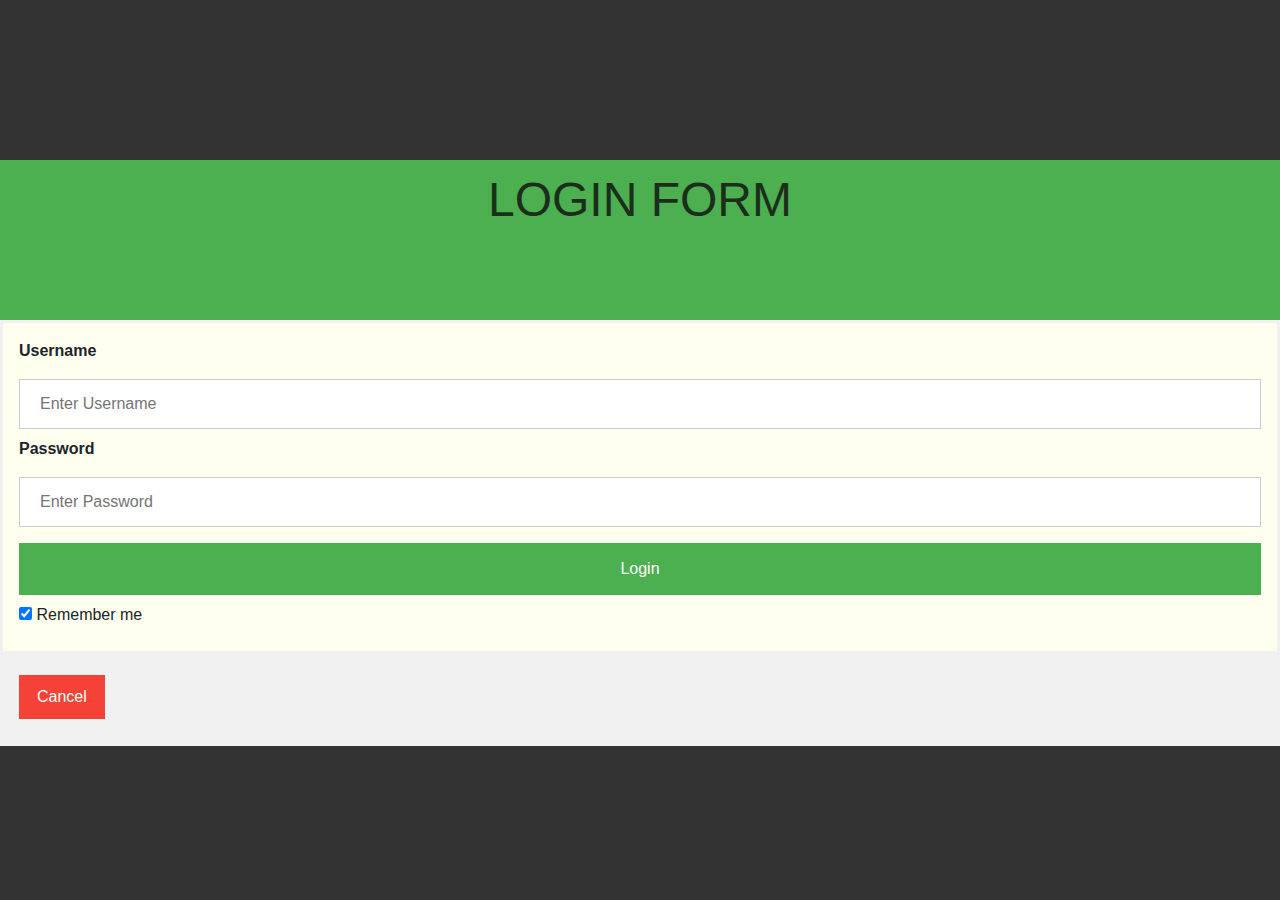
<file: login.html>
<!DOCTYPE html>
<html lang="en">
<head>
    <meta charset="UTF-8">
    <meta name="viewport" content="width=device-width, initial-scale=1.0">
    <title>Login</title>
   <link rel="stylesheet" href="https://stackpath.bootstrapcdn.com/bootstrap/4.5.2/css/bootstrap.min.css" 
    integrity="sha384-JcKb8q3iqJ61gNV9KGb8thSsNjpSL0n8PARn9HuZOnIxN0hoP+VmmDGMN5t9UJ0Z" crossorigin="anonymous">
    <script src="https://stackpath.bootstrapcdn.com/bootstrap/4.5.2/js/bootstrap.min.js" 
    integrity="sha384-B4gt1jrGC7Jh4AgTPSdUtOBvfO8shuf57BaghqFfPlYxofvL8/KUEfYiJOMMV+rV" crossorigin="anonymous"></script>
    <script src="https://stackpath.bootstrapcdn.com/bootstrap/4.5.2/js/bootstrap.bundle.min.js" 
    integrity="sha384-LtrjvnR4Twt/qOuYxE721u19sVFLVSA4hf/rRt6PrZTmiPltdZcI7q7PXQBYTKyf" crossorigin="anonymous"></script> 
    <link rel="stylesheet" href="./css/style.css">
</head>
<body>
  <div class="main-container">
  <h1 class="heading-login">Login Form</h1>
      <form action="" method="post">
  <div class="container1">
    <label for="uname"><b>Username</b></label>
    <input type="text" placeholder="Enter Username" name="uname" required>

    <label for="psw"><b>Password</b></label>
    <input type="password" placeholder="Enter Password" name="psw" required>
        
    <button type="submit">Login</button>
    <label>
      <input type="checkbox" checked="checked" name="remember"> Remember me
    </label>
  </div>

  <div class="container1" style="background-color:#f1f1f1">
    <button type="button" class="cancelbtn">Cancel</button>
  </div>
</div>
</form>
</body>
</html>









</body>
</html>
</file>
<file: css/style.css>
*{
    margin: 0;
    padding: 0;
    box-sizing: border-box;
}

html{
    font-size: 16px;
    font-family: 'Segoe UI', Tahoma, Geneva, Verdana, sans-serif;
    background-color: #333;
}

/* utiity classes starts*/
a{    
    text-decoration: none;
    color: #eee;
}

ul li{
    list-style: none;
}

img {
    width: 75px;
    height: 75px;
}

span{
    color: rgb(139, 0, 252);
}

.clear{
  clear: both;
}

/* utiity classes ends*/


/* navigation bar starts */
.container{
    background: linear-gradient(to bottom, rgba(0,0,0,0.8), rgba(0,0,0,0.3)), url(../img/header.jpg) no-repeat center;
    background-size: cover;
    width: 100%;
    height: 100vh;
}


nav{
    display: flex;
    flex-direction: row;
    justify-content: space-between;
    align-items: center;
    background-color: rgb(50, 51, 51);
    position: sticky;
    top: 0;
}

ul li a{
    border: none;
    background-color: grey;
    padding: 10px;
    border-radius: 20px;
    font-weight: bold;
    color: white;
    text-transform: uppercase;
    background-image: linear-gradient(rgb(145, 113, 219), rgb(64, 99, 216));
}

ul li a:hover{
    
    background-color: transparent;
    padding: 10px;
    border-radius: 20px;
    color: rgb(20, 20, 223);
    font-weight: bold;
    /* box-shadow: 5px 10px 20px rgb(81, 81, 163) inset; */
    background-image: linear-gradient(rgb(145, 113, 219), rgb(64, 99, 216));
}

.logo{
    margin-top: 10px;
    padding-left: 20px;
}

/* navigation bar ends */
/* ul {
    display: flex;
    justify-content: space-between;
    padding: 10px;
    margin: 10px;
    text-transform: uppercase;
} */

/* Main page starts */
h1{
      color: rgb(241, 240, 241);
      font-size: 3rem;
      text-transform: uppercase;
      text-align: center;
      line-height: 5rem;
      margin-top: 10rem;
      opacity: 0.8;
      margin-bottom: 5rem;
  }

  .heading-login{
    color: rgb(15, 15, 15);
    font-size: 3rem;
    text-transform: uppercase;
    text-align: center;
    line-height: 5rem;
    margin-top: 10rem;
    opacity: 0.8;
  }

  .startlearningbutton{
      border: 2px solid grey;
      padding: 1rem;
      text-align: center;
      text-transform: uppercase;
      font-weight: bold;
      margin-left: 34rem;
  }

  .startlearningbutton:hover{
    border: 2px solid grey;
    background-color: rgb(139, 0, 252);
    padding: 1rem;
    text-align: center;
    text-transform: uppercase;
}


@media screen and (max-width:500px){
  h1{
    color: rgb(241, 240, 241);
    font-size: 1.5rem;
    text-transform: uppercase;
    text-align: center;
    /* line-height: 5rem; */
    /* margin-top: 10rem; */
    opacity: 0.8;
    /* margin-bottom: 5rem; */
}

.startlearningbutton{
  border: 1px solid grey;
  padding: 1rem;
  text-align: center;
  text-transform: uppercase;
  font-weight: bold;
  margin-left: 80px;
}

.startlearningbutton:hover{
  border: 1px solid grey;
  background-color: rgb(139, 0, 252);
  padding: 1rem;
  text-align: center;
  text-transform: uppercase;
}

}
@media (min-width:500px) and (max-width:768px){
  .startlearningbutton{
    border: 1px solid grey;
    padding: 1rem;
    text-align: center;
    text-transform: uppercase;
    font-weight: bold;
    margin-left: 190px;
  }
  
  .startlearningbutton:hover{
    border: 1px solid grey;
    background-color: rgb(138, 24, 231);
    padding: 1rem;
    text-align: center;
    text-transform: uppercase;
  }
}

/* @media (min-width:768px) and (max-width:1024px){
.startlearningbutton{
  border: 1px solid grey;
  padding: 1rem;
  text-align: center;
  text-transform: uppercase;
  font-weight: bold;
  margin-left: 300px;
}

.startlearningbutton:hover{
  border: 1px solid grey;
  background-color: rgb(138, 24, 231);
  padding: 1rem;
  text-align: center;
  text-transform: uppercase;
}

}


@media (min-width:1024px) and (max-width:1366px){
  .startlearningbutton{
    border: 1px solid grey;
    padding: 1rem;
    text-align: center;
    text-transform: uppercase;
    font-weight: bold;
    margin-left: 400px;
  }
  
  .startlearningbutton:hover{
    border: 1px solid grey;
    background-color: rgb(138, 24, 231);
    padding: 1rem;
    text-align: center;
    text-transform: uppercase;
  }
} */
/* Main page ends */

/* ADVANTAGES OF EDUTECHNO CLASSES section starts */
.container-cards{
  display: flex;
  justify-content: space-between;
  align-items: center;
  padding: 20px;
  margin: 30px;
  text-align: center;
  position: relative;
  text-transform: uppercase;
  
  
}

.container-cards .card{
  position: relative;
  margin: 10px;
}


.container-cards .card .face{
 width: 250px;
 height: 125px;
 transition: 0.5s;
 box-sizing: border-box;
 box-shadow: 0 20px 50px rgba(0,0,0,0.8);

}


.container-cards .card .face.face1{
    position: relative;
    background: #333;
    display: flex;
    justify-content: center;
    align-items: center;
    z-index: 1;
    transform: translateY(90px);
 }

 .container-cards .card:hover .face.face1{
  transform: translateY(0);
  background-color: rgb(139, 0, 252);

 }

 .container-cards .card .face.face1 .content{
  opacity: 0.2;
  transition: 0.5s;
  
}

.container-cards .card:hover .face.face1 .content{
  opacity: 0.8;  
}

.container-cards .card .face.face1 .content img{
  max-width: 100px;
  transition: width 2s, height 2s;
}

.container-cards .card:hover .face.face1 .content img{
  max-width: 100px;
  width: 90px;
  height: 90px;
}
 
 .container-cards .card .face.face2{
  position: relative;
  background: #fff;
  display: flex;
  justify-content: center;
  align-items: center;
  padding: 20px;
  box-sizing: border-box;
  box-shadow: 0 20px 50px rgba(0,0,0,0.8);
  border-radius: 10px;
  /* transform: translateX(-100px); */
}

.container-cards .card:hover .face.face2{
  transform: translateY(0);
}
 
.container-cards .card .face.face2 .content p{
  
  background: #fff;
  
}


.container-cards .card .face.face1 .content h3{
  margin: 10px 0 0;
  padding: 0;
  color: #fff;
  text-align: center;
  font-size: 1.5rem;
  
}


.container-cards .card .face.face2 .content a{
  margin: 15px 0 0;
  display: inline-block;
  text-decoration: none;
  font-weight: 900;
  color: #333;
  padding: 5px;
  border: 1px solid #333;
}


.container-cards .card .face.face2 .content a:hover{
  background: #333;
}


@media screen and (max-width:500px){

  .container-cards{
    display: flex;
    flex-direction: column;
    justify-content: space-between;
    align-items: center;
    padding: 40px;
    margin: 80px;
    text-align: center;
    position: relative;
    text-transform: uppercase;
    
  }
  
  .container-cards .card{
    position: relative;
  }
  
  
  .container-cards .card .face{
   width: 250px;
   height: 125px;
   transition: 0.5s;
   box-sizing: border-box;
   box-shadow: 0 20px 50px rgba(0,0,0,0.8);
  
  }
  
  
  .container-cards .card .face.face1{
      position: relative;
      background: #333;
      display: flex;
      justify-content: center;
      align-items: center;
      z-index: 1;
      transform: translateY(90px);
   }
  
   .container-cards .card:hover .face.face1{
    transform: translateY(0);
    background-color: rgb(139, 0, 252);
  
   }
  
   .container-cards .card .face.face1 .content{
    opacity: 0.2;
    transition: 0.5s;
    
  }
  
  .container-cards .card:hover .face.face1 .content{
    opacity: 0.8;  
  }
  
  .container-cards .card .face.face1 .content img{
    max-width: 100px;
    transition: width 2s, height 2s;
  }
  
  .container-cards .card:hover .face.face1 .content img{
    max-width: 100px;
    width: 60px;
    height: 60px;
  }
   
   .container-cards .card .face.face2{
    position: relative;
    background: #fff;
    display: flex;
    justify-content: center;
    align-items: center;
    padding: 20px;
    box-sizing: border-box;
    box-shadow: 0 20px 50px rgba(0,0,0,0.8);
    border-radius: 10px;
    /* transform: translateX(-100px); */
  }
  
  .container-cards .card:hover .face.face2{
    transform: translateY(0);
  }
   
  .container-cards .card .face.face2 .content p{
    
    background: #fff;
    
  }
  
  
  .container-cards .card .face.face1 .content h3{
    margin: 10px 0 0;
    padding: 0;
    color: #fff;
    text-align: center;
    font-size: 1.5rem;
    
  }
  
  
  .container-cards .card .face.face2 .content a{
    margin: 15px 0 0;
    display: inline-block;
    text-decoration: none;
    font-weight: 900;
    color: #333;
    padding: 5px;
    border: 1px solid #333;
  }
  
  
  .container-cards .card .face.face2 .content a:hover{
    background: #333;
  }

}


@media (min-width:500px) and (max-width:768px){
  .container-cards{
    display: flex;
    flex-direction: column;
    justify-content: space-between;
    align-items: center;
    padding: 40px;
    margin: 80px;
    text-align: center;
    position: relative;
    text-transform: uppercase;
    
  }
}


@media (min-width:768) and (max-width:1200px){
  .container-cards{
    display: flex;
    flex-direction: column;
    justify-content: space-between;
    align-items: center;
    padding: 40px;
    margin: 80px;
    text-align: center;
    position: relative;
    text-transform: uppercase;
    
  }

}
/* ADVANTAGES OF EDUTECHNO CLASSES section ends */

/* FEATURES OF EDUTECHNNO section starts */

.features{
  padding: 40px;
  background:white;
  box-shadow: 0 15px 25px rgba(0, 0, 0, 0.4);
  background: url(../img/features.jpg) no-repeat center center/cover;
}

.features ul{
  background: rgb(102, 213, 228);
  margin-right: 650px;
  border-radius: 10px;
  box-shadow: 0 15px 25px rgba(26, 2, 160, 0.918);
  padding: 10px;
  background: linear-gradient(to bottom, rgba(116, 114, 231, 0.8), rgba(0,0,0,0.3))
}

.features h1{
 
 color: rgb(0, 0, 0);
 margin-bottom: 10px;
 display: inline-block;
 font-weight: 900;
 border-bottom: 2px solid black;
}


.features ul li{
  text-transform: uppercase;
  position: relative;
  list-style: none;
  display: table;
  margin: 10px 0;
  padding-left: 34px;
  padding-right: 5px;
 
 }


 .features ul li::before{
   content: '';
  position: absolute;
  top: 0;
  left: 0;
  width: 34px;
  height: 34px;
  background: transparent;
  border-radius: 30px;
  transition: background 0.5s, width 0.5s;
  border: 2px solid rgb(139, 0, 252);
  transition-delay: 0.3s, 0s;
  background: rgb(149, 149, 231);
  
 }

 .features ul li:hover::before{
   width: 100%;
   height: 100%;
   background-color: rgb(139, 0, 252);
   transition-delay: 0s, 0.3s;
 }


 .features ul li::after{
  content: '';
  position: absolute;
  top: 13px;
  left: 12px;
  width: 6px;
  height: 6px;
  border-top: 2px solid #333;
  border-right: 2px solid #333;
  transform: rotate(45deg);
  transition: 0.5s;
  transition-delay: 0s;
 }

 .features ul li:hover::after{
   transition-delay: 0.5s;
   transform: rotate(45deg) scale(1.5);
   left: 24px;

 }

 .features ul li p{
   position: relative;
   z-index: 10;
   padding: 5px 10px;
   color:black;
   font-weight: bold;
 }
 @media screen and (max-width:500px) {

  .features{
    padding: 20px;
    background:white;
    box-shadow: 0 15px 25px rgba(0, 0, 0, 0.4);
    background: url(../img/features.jpg) no-repeat center center/cover;
  }
  
  .features ul{
    background: rgb(102, 213, 228);
    margin-right: 400px;
    border-radius: 10px;
    box-shadow: 0 15px 25px rgba(26, 2, 160, 0.918);
    padding: 10px;
    background: linear-gradient(to bottom, rgba(116, 114, 231, 0.8), rgba(0,0,0,0.3))
  }
  
  .features h1{
   
   color: rgb(0, 0, 0);
   margin-bottom: 10px;
   display: inline-block;
   font-weight: 600;
   border-bottom: 2px solid black;
  }
  
  
  .features ul li{
    text-transform: uppercase;
    position: relative;
    list-style: none;
    display: table;
    margin: 10px 0;
    padding-left: 34px;
    padding-right: 5px;
   
   }
  
  
   .features ul li::before{
     content: '';
    position: absolute;
    top: 0;
    left: 0;
    width: 34px;
    height: 34px;
    background: transparent;
    border-radius: 30px;
    transition: background 0.5s, width 0.5s;
    border: 2px solid rgb(139, 0, 252);
    transition-delay: 0.3s, 0s;
    background: rgb(149, 149, 231);
    
   }
  
   .features ul li:hover::before{
     width: 100%;
     height: 100%;
     background-color: rgb(139, 0, 252);
     transition-delay: 0s, 0.3s;
   }
  
  
   .features ul li::after{
    content: '';
    position: absolute;
    top: 13px;
    left: 12px;
    width: 6px;
    height: 6px;
    border-top: 2px solid #333;
    border-right: 2px solid #333;
    transform: rotate(45deg);
    transition: 0.5s;
    transition-delay: 0s;
   }
  
   .features ul li:hover::after{
     transition-delay: 0.5s;
     transform: rotate(45deg) scale(1.5);
     left: 24px;
  
   }
  
   .features ul li p{
     position: relative;
     z-index: 10;
     padding: 5px 10px;
     color:black;
     font-weight: bold;
   }
 }
/* FEATURES OF EDUTECHNNO section ends */

/* ACTIVITIES section starts */
.testimonial-cards{
  background-color: rgb(177, 177, 233);
  display: flex;
  justify-content: space-around;
  align-items: center;  
}

.testi-cards{
  
  display: flex;
  flex-direction: row;
  justify-content: space-between;  
}

.test-content{
  padding:10px;
  margin: 10px;
  background: rgb(207, 233, 166);
  text-align: center;
  box-shadow: 0 25px 25px rgba(0, 0, 0, 0.4);
  background: linear-gradient(to bottom, rgba(207, 221, 181, 0.8), rgba(121, 187, 16, 0.3))
}

.test-content img{
  margin-left: 50px;
}

.test-content h4{
  margin:20px;
}

.divi2{
  margin: 50px;
  margin-top: 125px;
  
}


.acti-content{
  background: #ccc;
  border: 1px solid green;
  margin: 10px;
  text-align: center;
  border-radius: 30px;
  margin: 30px;
  padding: 10px;
  color: #ccc;
  box-shadow: 0 25px 25px rgba(0, 0, 0, 0.8);
  background: linear-gradient(to bottom, rgba(139, 98, 133, 0.8), rgba(208, 10, 248, 0.3));
}

.acti-content img{
  border-radius: 50px;
}


@media screen and (max-width:500px) {

.testimonial-cards{
  background-color: rgb(177, 177, 233);
  display: flex;
  flex-direction: column;
  justify-content: center;
  align-items: center;  
}

/* .testi-cards{
  
  display: flex;
  flex-direction: column;
  justify-content: space-between;   
} */

.test-content{
  padding:0;
  margin: 10px;
  background: rgb(207, 233, 166);
  text-align: center;
  box-shadow: 0 25px 25px rgba(0, 0, 0, 0.4);
  background: linear-gradient(to bottom, rgba(207, 221, 181, 0.8), rgba(121, 187, 16, 0.3))
}

.test-content img{
  margin-left: 50px;
}

.test-content h4{
  margin:20px;
}

.divi2{
  margin: 20px;
  margin-top: 125px;
  margin-bottom: 100px;
}


.acti-content{
  background: #ccc;
  border: 1px solid green;
  margin: 10px;
  text-align: center;
  border-radius: 30px;
  margin: 30px;
  padding: 10px;
  color: #ccc;
  box-shadow: 0 25px 25px rgba(0, 0, 0, 0.8);
  background: linear-gradient(to bottom, rgba(139, 98, 133, 0.8), rgba(208, 10, 248, 0.3));
}

.acti-content img{
  border-radius: 50px;
}


}



/* ACTIVITES section ends */

/* FREQUENTLY ASKED QUESTION'S starts */
.box{
  width: 80%;
  margin: 300px auto;
  background: rgb(238, 150, 150);
  border-radius: 7px;
  box-shadow: 0 25px 25px rgba(221, 77, 77, 0.8);
  background: linear-gradient(to bottom, rgba(139, 98, 133, 0.8), rgba(208, 10, 248, 0.3));
  
}

.box .heading{
  border-radius: 7px 7px 0px 0px;
  padding: 10px;
  color: #fff;
  text-align: center;
}

.faq{
  padding: 0 20px 20px;
}


::-webkit-details-marker{
float: right;
margin-top: 3px;
}

details{
  padding:10px 20px;
background: rgb(172, 30, 238);
border-radius: 7px;
margin-top: 20px;
font-size: 1rem;
letter-spacing: 1px;
color: #ccc;
font-weight: 900;
text-transform: uppercase;
margin-bottom: 30px;
}

details summary{
  outline: none;
}
.faqbutton{
border: 2px solid rgb(31, 30, 30);
padding: 0.8rem;
text-align: center;
text-transform: uppercase;
font-weight: bold;
margin-bottom: 300px;
margin-left: 400px;
}


.faqbutton:hover{
  border: 2px solid grey;
  background-color: rgb(174, 164, 182);
  padding: 1rem;
  text-align: center;
  text-transform: uppercase;
}




@media screen and (max-width:500px) {


.box{
  width: 80%;
  margin: 300px auto;
  background: rgb(238, 150, 150);
  border-radius: 7px;
  box-shadow: 0 25px 25px rgba(221, 77, 77, 0.8);
  background: linear-gradient(to bottom, rgba(139, 98, 133, 0.8), rgba(208, 10, 248, 0.3));
  
}

.box .heading{
  border-radius: 7px 7px 0px 0px;
  padding: 10px;
  color: #fff;
  text-align: center;
}

.faq{
  padding: 0 20px 20px;
}


::-webkit-details-marker{
float: right;
margin-top: 3px;
}

details{
padding:10px 20px;
background: rgb(172, 30, 238);
border-radius: 7px;
margin-top: 0;
font-size: 1rem;
letter-spacing: 1px;
color: #ccc;
font-weight: 900;
text-transform: uppercase;
margin-bottom: 30px;
}

details summary{
  outline: none;
}


.faqbutton{
border: 0px solid rgb(31, 30, 30);
padding-left: 15px;
text-align: center;
text-transform: uppercase;
font-weight: bold;
/* margin-bottom: 300px;
margin-left: 600px; */
padding: 15px;
right: 0;
}


.faqbutton:hover{
  border: 0px solid grey;
  background-color: rgb(174, 164, 182);
  padding: 1rem;
  text-align: center;
  text-transform: uppercase;
  


}

}

/* FREQUENTLY ASKED QUESTION'S ends */

/* Footer starts */
.footer{
  text-align: center;
  background: rgb(66, 65, 65);
  width: 100%;
  height: 50px;
  display: flex;
  justify-content: center;
  align-items: center;
  text-transform: uppercase;
}
/* Footer ends */

/* Login form starts */
form {
      border: 3px solid #f1f1f1;    
    }

.main-container{
        background-color: #4CAF50;
    }

input[type=text], input[type=password] {
  width: 100%;
  padding: 12px 20px;
  margin: 8px 0;
  display: inline-block;
  border: 1px solid #ccc;
  box-sizing: border-box;
}

button {
  background-color: #4CAF50;
  color: white;
  padding: 14px 20px;
  margin: 8px 0;
  border: none;
  cursor: pointer;
  width: 100%;
}

button:hover {
  opacity: 0.8;
}

.cancelbtn {
  width: auto;
  padding: 10px 18px;
  background-color: #f44336;
}

.container1 {
  padding: 16px;
  background-color: ivory;
}

span.psw {
  float: right;
  padding-top: 16px;
}

@media screen and (max-width: 300px) {
  span.psw {
     display: block;
     float: none;
  }
  .cancelbtn {
     width: 100%;
  }
}
/* Login form ends */

/* Loaders  */
 .loaders {
	width: 100%;
	height: 100%;
	background-color: #fff;
	position: fixed;
	top: 0px;
	left: 0px;
	/* z-index: 10000; */
}

.loaders .inners {
	width: 100%;
	height: 100%;
	background: url(../img/preloader.gif) no-repeat center center/cover ;

}
</file>
